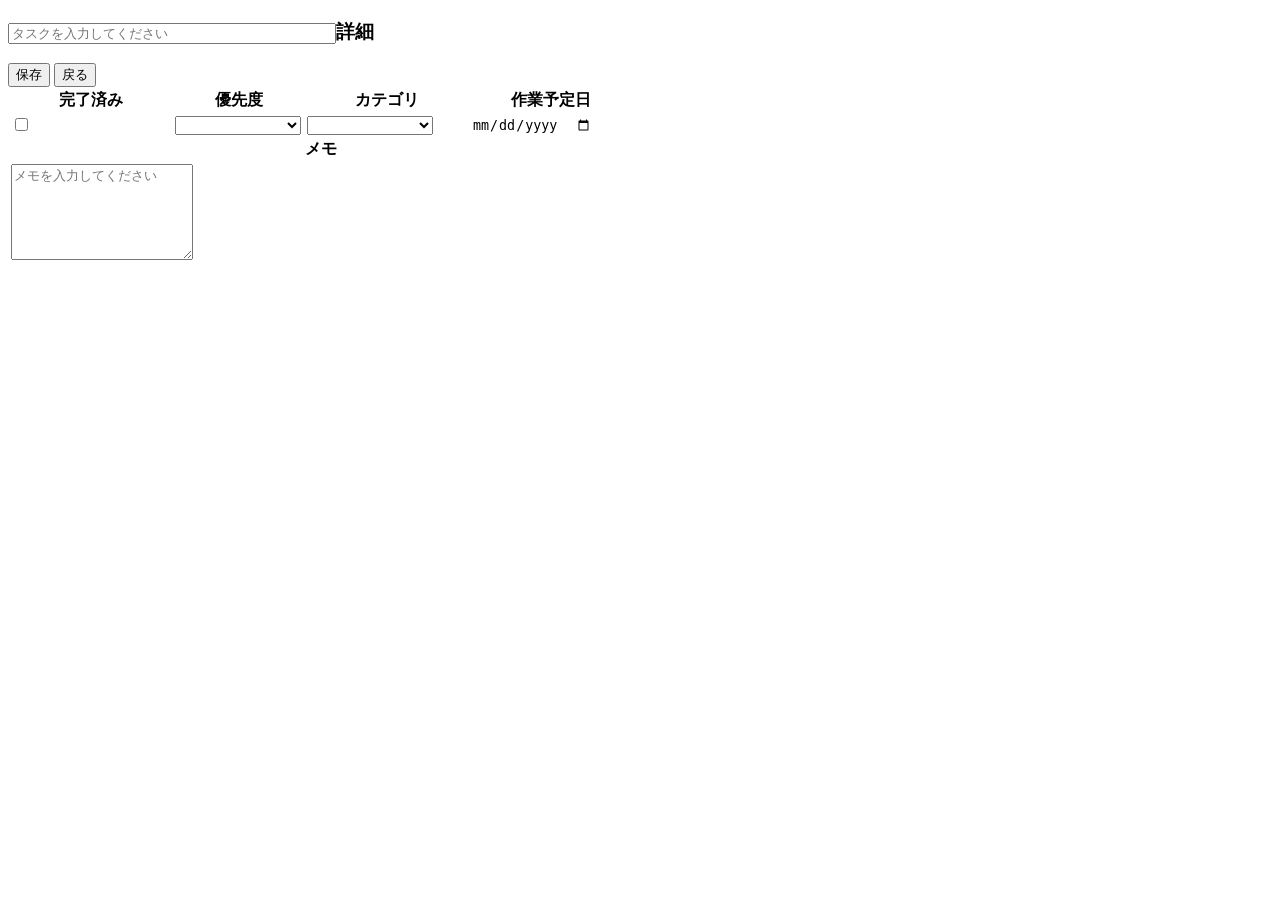
<file: src/main/resources/templates/child_detail.html>
<!DOCTYPE html>
<html xmlns:th="http://www.thymeleaf.org">

<head>
	<meta charset="UTF-8">
	<script th:src="@{/webjars/jquery/3.5.1/jquery.min.js}"></script>
	<link rel="stylesheet" th:href="@{/webjars/bootstrap/4.6.0/css/bootstrap.min.css}" />
	<script th:src="@{/webjars/bootstrap/4.6.0/js/bootstrap.min.js}"></script>
	<link rel="stylesheet" th:href="@{/css/style.css}" />
	<title>詳細情報</title>
</head>

<body>
	<form id="childDetailForm" th:action="@{/update}" method="post">
		<!-- チェックボックス保管用 -->
		<input type="hidden" name="parent_id" th:value="${todo.parent_id}" />
		<input type="hidden" name="done_flg" id="childDoneFlgValue" th:value="${todo.done_flg}" />

		<!-- タイトル -->
		<h3>
			<input type="text" name="title" th:value="${todo.title}" class="form-control d-inline-block"
				style="width: 20rem;" placeholder="タスクを入力してください">詳細
		</h3>
		<!-- エラー表示 -->
		<div class="text-danger mt-1" th:if="${titleError}" th:text="${titleError}"></div>

		<!-- 操作ボタン -->
		<div class="d-flex justify-content-end mb-4" style="gap: 8px;">
			<button type="button" id="childSaveBtn" class="btn btn-primary">保存</button>
			<!-- 親タスク詳細に戻る -->
			<button type="button" id="childBackBtn" class="btn btn-secondary"
				th:data-url="@{/detail(id=${todo.parent_id})}">戻る</button>
		</div>
		<!-- 子タスク詳細画面 -->
		<table class="table table-borderless">
			<thead>
				<tr>
					<th style="width: 10rem;">完了済み</th>
					<th style="width: 8rem;">優先度</th>
					<th style="width: 8rem;">カテゴリ</th>
					<th style="width: 10rem;">作業予定日</th>
				</tr>
			</thead>

			<tbody>
				<tr>
					<td style="width:10rem">
						<input type="checkbox" id="childDoneFlgCheck" th:checked="${todo.done_flg}" />
						<input type="hidden" name="id" th:value="${todo.id}" />
					</td>
					<td style="width: 8rem;">
						<select name="priority" class="form-control">
							<option value="" th:selected="${todo?.priority == null}" disabled hidden>選択してください
							</option>
							<option th:each="priority : ${priorityList}" th:value="${priority.priority_id}"
								th:text="${priority.priority_name}"
								th:selected="${todo.priority == priority.priority_id}">
							</option>
						</select>
					</td>
					<td style="width: 10rem;">
						<select name="category" class="form-control">
							<option value="" th:selected="${todo?.category == null}" disabled hidden>選択してください
							</option>
							<option th:each="category : ${categoryList}" th:value="${category.category_id}"
								th:text="${category.category_name}"
								th:selected="${todo.category == category.category_id}">
							</option>
						</select>
					</td>
					<td style="width: 10rem;">
						<input type="date" style="border:none" name="work_plan_day" th:value="${todo.work_plan_day}"
							class="form-control" />
					</td>
				</tr>
				<tr>
					<th colspan="4">メモ</th>
				</tr>
				<tr>
					<td colspan="4">
						<textarea name="memo" rows="6" class="form-control" th:text="${todo.memo}"
							placeholder="メモを入力してください"></textarea>
					</td>
				</tr>
			</tbody>
		</table>


		<script type="text/javascript" th:src="@{/js/todo.js}"></script>

	</form>
</body>

</html>
</file>
